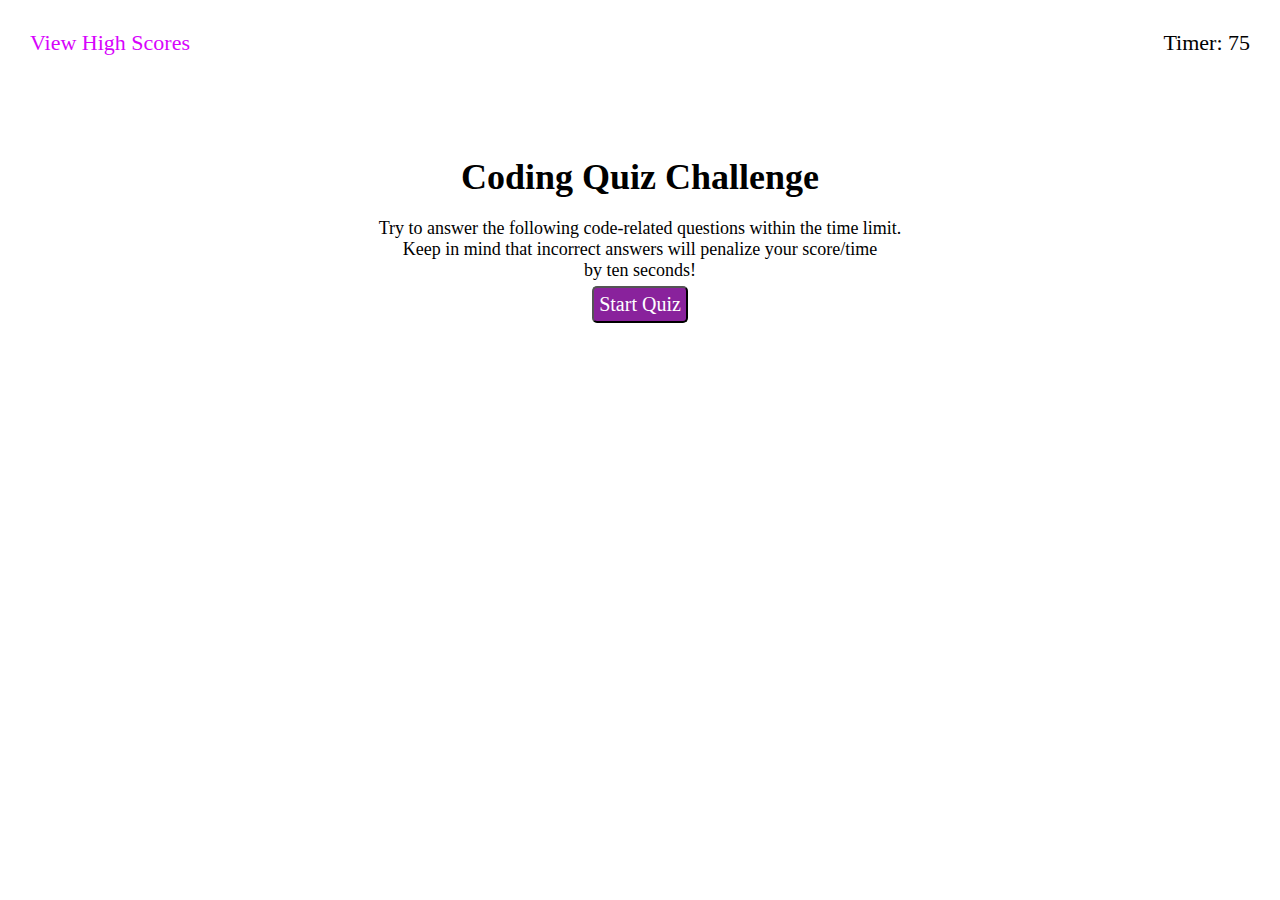
<file: index.html>
<!DOCTYPE html>
<html lang="en">
<head>
    <meta charset="UTF-8">
    <meta http-equiv="X-UA-Compatible" content="IE=edge">
    <meta name="viewport" content="width=device-width, initial-scale=1.0">
    <link rel="stylesheet" href="assets/css/style.css">
    <title>Code Quiz Challenge</title>
</head>
<body>
    <!--Header Element with High Scores and Timer-->
    <header id="header">
        <!--View High Scores Button-->
        <button id="viewScores" class="scores-btn">View High Scores</button>
        <!--Timer-->
        <p id="timer"> </p>
    </header>

    <!--Main Quiz Content-->
    <main>
        <!--Container for Intro-->
        <div id="instructions" class="container">
            <h1> Coding Quiz Challenge</h1>
            <p>
            Try to answer the following code-related questions within the time limit. <br/>
            Keep in mind that incorrect answers will penalize your score/time <br/>
            by ten seconds!
            </p>
            <button id="startQuiz" class="btn">
                Start Quiz
            </button>
        </div>


        <!--Section containing quiz questions-->
        
        <section>
            <div id="questionsContainer" class="container hide">
            <h2 id="questionTitle" class="questionTitle">Question</h2>
            <ul class="choices">
                <li><button id="optionA" value="0" class="btn btn-success btn-answer">Choice A</button></li>
                <li><button id="optionB" value="1" class="btn btn-success btn-answer">Choice B</button></li>
                <li><button id="optionC" value="2" class="btn btn-success btn-answer">Choice C</button></li>
                <li><button id="optionD" value="3" class="btn btn-success btn-answer">Choice D</button></li>
            </ul>
            </div>
            <!--Container for Feedback on whether question or correct or wrong-->
            <div id="feedback" class="feedback">

            </div>
        </section>

        <!--Final Score Section and Input Initials-->
        <section id="theEnd" class="container hide">
            <h3> All Done!</h3>
            <p id="finalScore">Your final score is: <span id="score"></span></p>
            <form id="enter-initials">
                <label for="name">Enter Initials: </label>
                <input type="text" id="initials" name="name">
                <button id="submitScore" type="submit" class="btn">Submit<button>
            </form>
        </section>

        <!--High Score Section-->
        <section id="highScores" class="hide container">
            <h4> High Scores</h4>
            <ol id="scores-list">

            </ol>
            <button id="goBack" class="btn btn-success"> Go Back</button>
            <button id="clearScores" class="btn btn-success">Clear Scores</button>
        </section>
    
    </main>
    <script src="https://cdnjs.cloudflare.com/ajax/libs/jquery/3.4.1/jquery.min.js"></script>
    <script src="assets/js/script.js"></script>
</body>
</html>
</file>
<file: assets/css/style.css>
* {
    margin: 0px;
    padding: 0px;
    box-sizing: border-box;
    font-family:Cambria, Cochin, Georgia, Times, 'Times New Roman', serif
}

header {
    display: flex;
    justify-content: space-between;
    padding: 30px;
}

.scores-btn {
    text-decoration: none;
    font-size: 22px;
    color: #d703fc;
    font-weight: 500;
    background-color: #fff;
    border:none;
}

header p {
    font-size: 22px;
}

.container {
    margin: 50px auto;
    padding: 20px;
    text-align: center;
    width: 50%;
    font-size: 18px;
}

#instructions p {
    margin-top: 20px;
}

.btn {
    margin-top: 20px;
    padding: 5px 20px;
    font-size: 18px;
    background-color: #89229c;
    color: #fff;
    width:fit-content;
    
}

.btn:hover {
    background-color: #d703fc;
    cursor: pointer;
}


.hide {
    display: none;
}

.visible {
    display:inherit;
}



.questionTitle {
    padding-bottom: 10px;
    margin-bottom: 10px;
    font-size: 28px;
    text-align: left;
    
}

.choices {
    list-style: none;
    text-align:left;
}

.btn {
    background-color: #89229c;
    border-radius: 5px;
    color:#fff;
    font-size: 20px; 
    margin: 5px;
    padding: 5px; 

}

.feedback{
    color: darkgray;
    font-style: italic;
    font-size: 30px;
    margin: 50px auto;
    padding: 20px;
    text-align: center;
    width: 50%;
    
}

#scores-list {
    list-style: none;
}
</file>
